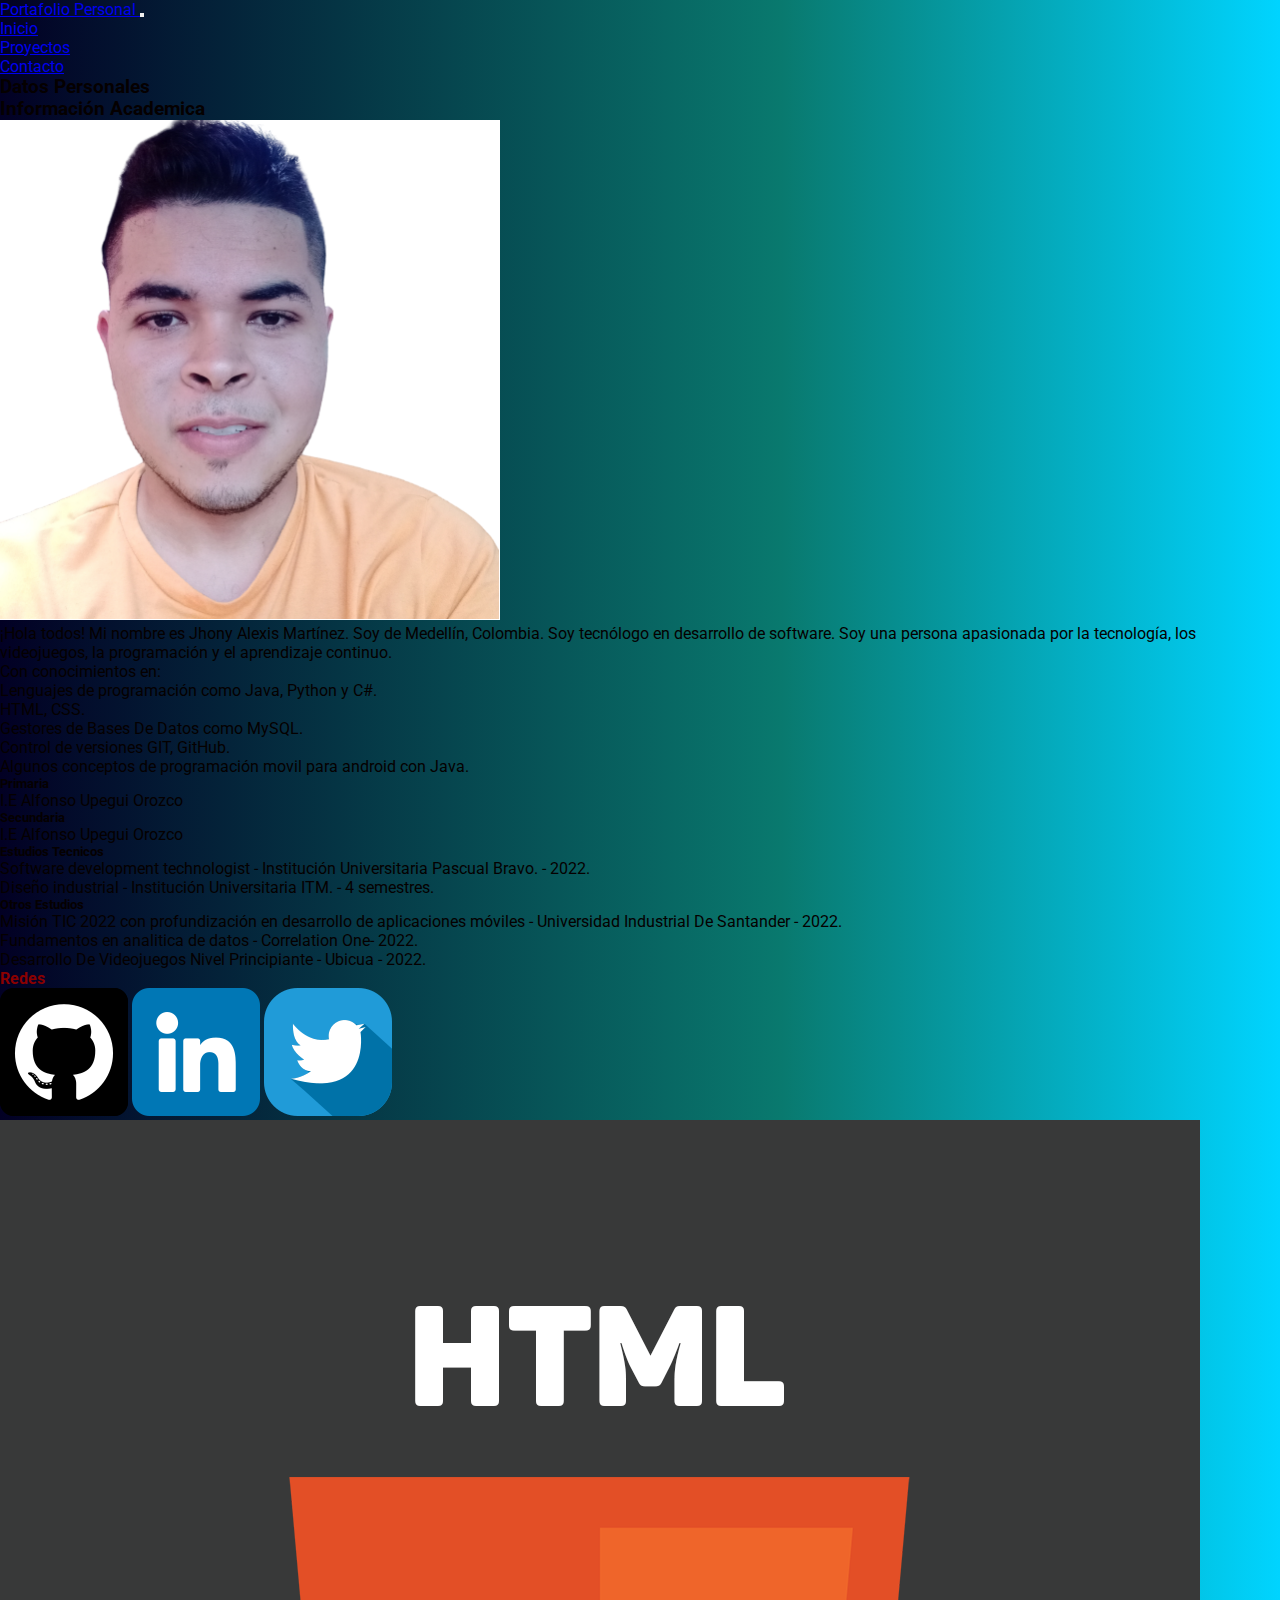
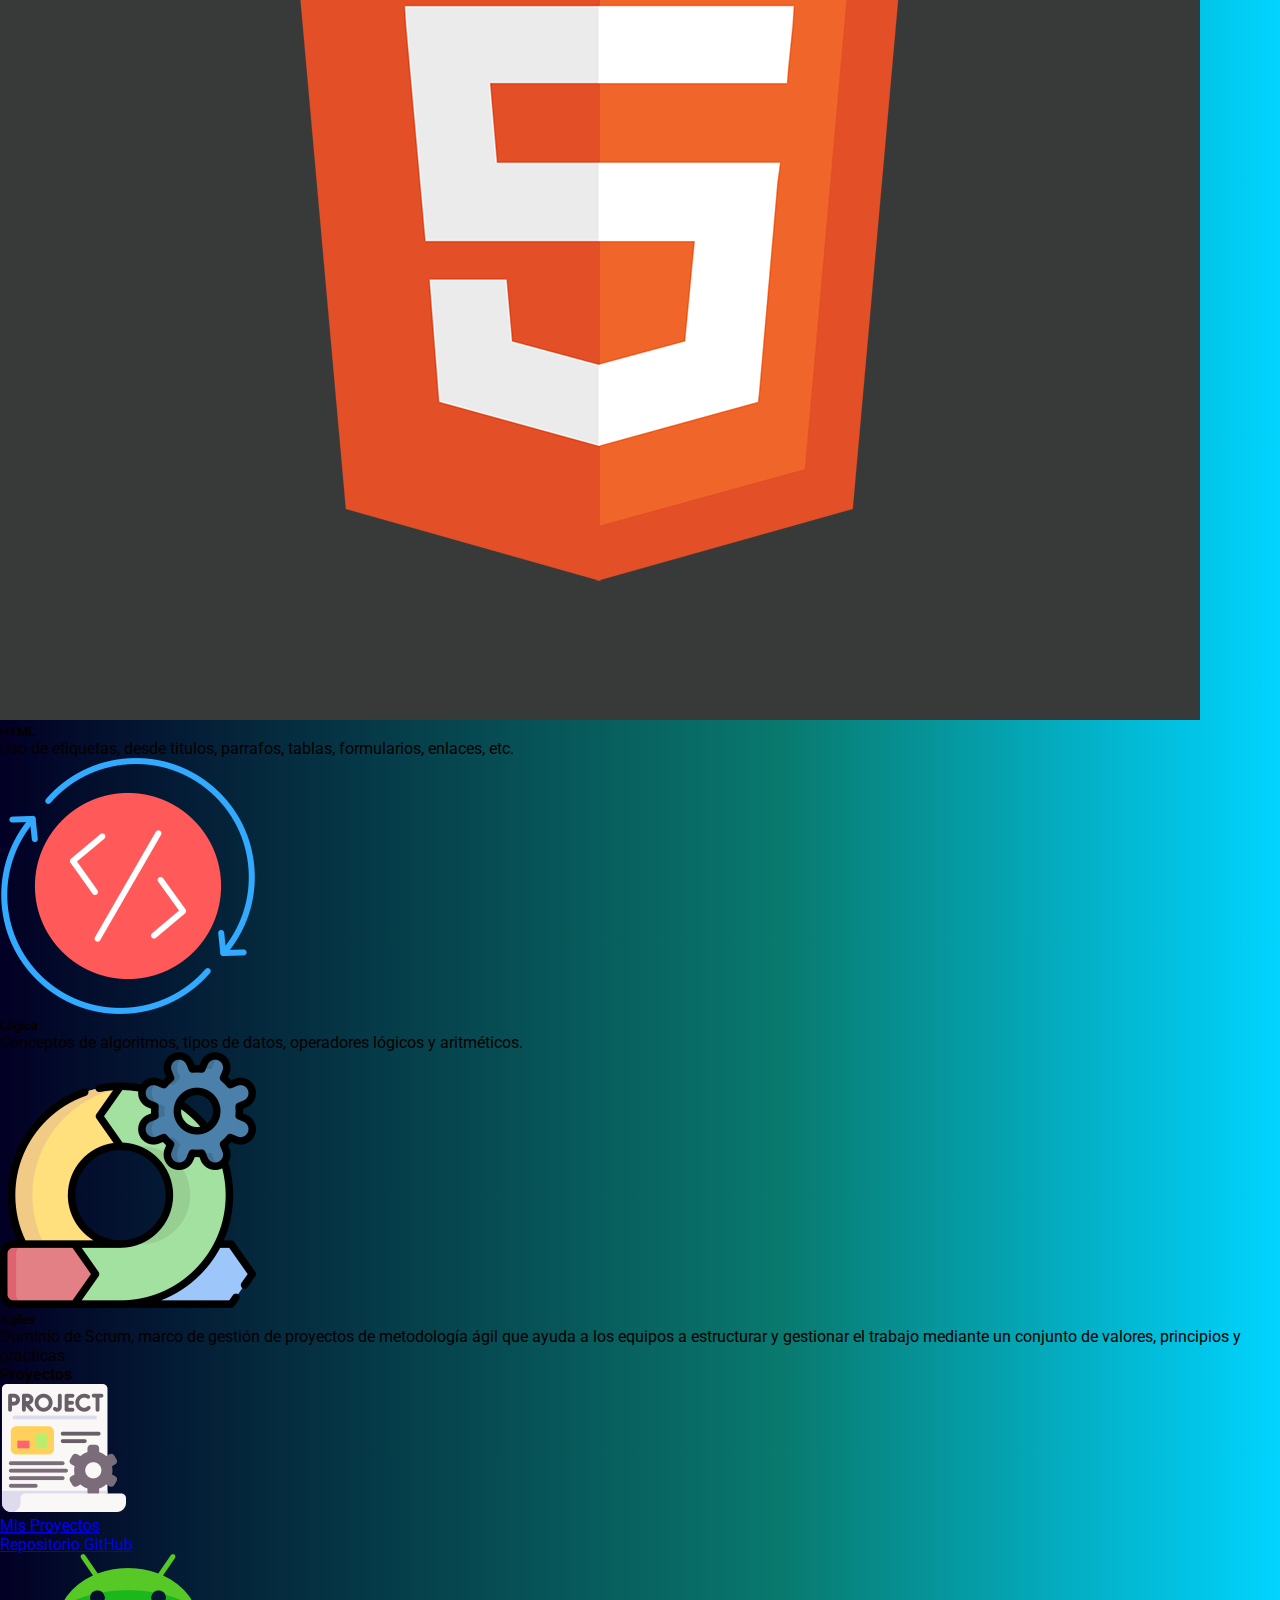
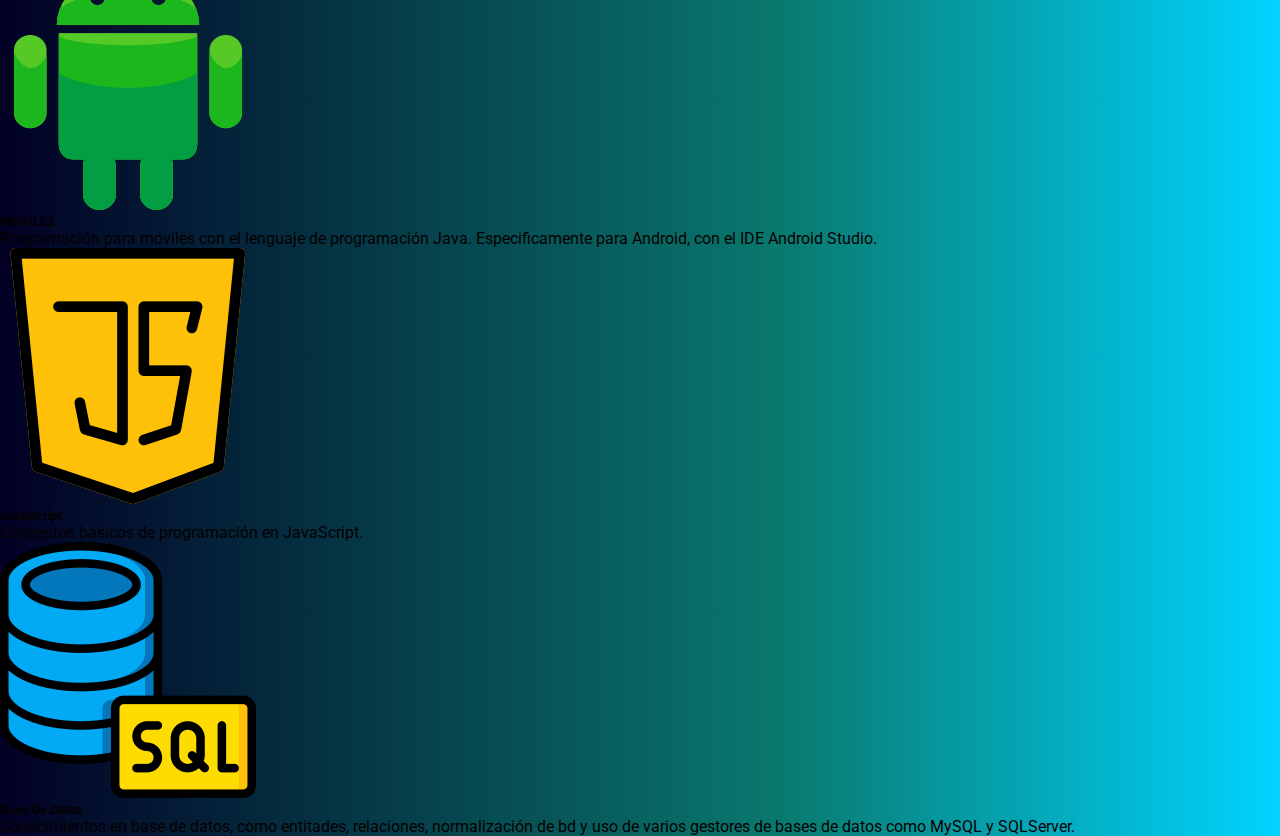
<file: index.html>
<!DOCTYPE html>
<html lang="es">

<head>
    <meta charset="UTF-8">
    <meta http-equiv="X-UA-Compatible" content="IE=edge">
    <meta name="viewport" content="width=device-width, initial-scale=1.0">
    <link href="https://cdn.jsdelivr.net/npm/bootstrap@5.3.0-alpha3/dist/css/bootstrap.min.css" rel="stylesheet"
        integrity="sha384-KK94CHFLLe+nY2dmCWGMq91rCGa5gtU4mk92HdvYe+M/SXH301p5ILy+dN9+nJOZ" crossorigin="anonymous">
    <link rel="stylesheet" href="./css/style.css">
    <title>Inicio</title>
</head>

<body>

    <header>
        <nav class="navbar navbar-expand-lg bg-dark navbar-dark fixed-top">
            <div class="container-fluid">
                <a class="navbar-brand" href="index.html">
                    Portafolio Personal
                </a>
                <button class="navbar-toggler" type="button" data-bs-toggle="collapse" data-bs-target="#navbarNav"
                    aria-controls="navbarNav" aria-expanded="false" aria-label="Toggle navigation">
                    <span class="navbar-toggler-icon"></span>
                </button>
                <div class="collapse navbar-collapse" id="navbarNav">
                    <ul class="navbar-nav">
                        <li class="nav-item">
                            <a class="nav-link active " aria-current="page" href="index.html">Inicio</a>
                        </li>
                        <li class="nav-item">
                            <a class="nav-link " href="./proyectos.html">Proyectos</a>
                        </li>
                        <li class="nav-item">
                            <a class="nav-link disabled" href="#">Contacto</a>
                        </li>

                    </ul>
                </div>
            </div>
        </nav>
    </header>

    <main>

        <div class="container-fluid ">
            <div class="row">
                <div class="col-12 col-md-4  border my-5 ">
                    <h3 class="text-center text-white ">Datos Personales</h3>
                </div>
                <div class="col-12 col-md-8 border my-5">
                    <h3 class="text-center text-white ">Información Academica</h3>
                </div>
            </div>
            <div class="row">
                <div class="col-12 col-md-2 my-5 shadow-sm p-3 mb-5 bg-body-tertiary rounded">
                    <img src="./img/foto.png" alt="foto-portada" title="" class="img-fluid w-100 rounded-circle">
                </div>
                <div class="col-12 col-md-2 my-5 shadow-lg p-3 mb-5 bg-body-tertiary rounded">
                    <p>¡Hola todos! Mi nombre es Jhony Alexis Martínez. Soy de Medellín, Colombia. Soy tecnólogo en
                        desarrollo de software. Soy una persona apasionada por la tecnología, los videojuegos, la
                        programación y el aprendizaje continuo. </p>
                    <ul class="list-unstyled">

                        <li>Con conocimientos en:
                            <ul>
                                <li>Lenguajes de programación como Java, Python y C#.</li>
                                <li>HTML, CSS. </li>
                                <li>Gestores de Bases De Datos como MySQL.</li>
                                <li>Control de versiones GIT, GitHub.</li>
                                <li>Algunos conceptos de programación movil para android con Java.</li>

                            </ul>
                        </li>

                    </ul>
                </div>
                <div class="col-12 col-md-2 my-5 shadow-lg p-3 mb-5 bg-body-tertiary rounded ">
                    <h5 class="text-center text-info">Primaria</h5>
                    <p class="text-center">
                        I.E Alfonso Upegui Orozco
                    </p>
                    <h5 class="text-center text-info">Secundaria</h5>
                    <p class="text-center">
                        I.E Alfonso Upegui Orozco
                    </p>
                </div>
                <div class="col-12 col-md-2 my-5 shadow-lg p-3 mb-5 bg-body-tertiary rounded">
                    <h5 class="text-center text-info">Estudios Tecnicos</h5>
                    <p class="text-center">
                        Software development technologist - Institución Universitaria Pascual Bravo. - 2022.
                    </p>
                    <p class="text-center">
                        Diseño industrial - Institución Universitaria ITM. - 4 semestres.
                    </p>
                </div>
                <div class="col-12 col-md-4 my-5 shadow-lg p-3 mb-5 bg-body-tertiary rounded">
                    <h5 class="text-center text-info">Otros Estudios</h5>
                    <p class="text-center">Misión TIC 2022 con profundización en desarrollo de aplicaciones móviles - Universidad Industrial De Santander - 2022.</p>
                    <p class="text-center">Fundamentos en analitica de datos - Correlation One- 2022.</p>
                    <p class="text-center">Desarrollo De Videojuegos Nivel Principiante - Ubicua - 2022.</p>
                </div>


            </div>
            <div class="row">
                <div class="col-12 col-md-2 my-1 border shadow-sm p-3 mb-5 bg-body-tertiary rounded">
                    <h4 class="text-center redes">Redes</h4>
                    <a href="https://github.com/AlexisMartinez1913"><img src="./img/github_logo.png"
                            class="img-thumbnail my-2 rounded-circle " alt="github"></a>
                    <a href="https://www.linkedin.com/in/martinezjhony/"><img src="./img/linkedin.png"
                            class="img-thumbnail my-2 rounded-circle" alt="linkedin"></a>
                    <a href="https://twitter.com/alexis22_mg"><img src="./img/logotipo-de-twitter.png"
                            class="img-thumbnail my-2 rounded-circle" alt="github"></a>
                </div>
                <div class="col-12 col-md-8">
                    <div class="card-group">
                        <div class="card">
                            <img src="./img/html-logo.png" class="card-img-top" alt="html">
                            <div class="card-body">
                                <h5 class="card-title text-center">HTML</h5>
                                <p class="card-text">Uso de etiquetas, desde titulos, parrafos, tablas, formularios, enlaces, etc.</p>
                                
                            </div>
                        </div>
                        <div class="card">
                            <img src="./img/development.png" class="card-img-top" alt="logica de programación">
                            <div class="card-body">
                                <h5 class="card-title text-center">Lógica</h5>
                                <p class="card-text">Conceptos de algoritmos, tipos de datos, operadores lógicos y aritméticos.</p>
                                
                            </div>
                        </div>
                        <div class="card">
                            <img src="./img/agil.png" class="card-img-top" alt="agiles">
                            <div class="card-body">
                                <h5 class="card-title text-center">Agiles</h5>
                                <p class="card-text">Dominio de Scrum, marco de gestión de proyectos de metodología ágil que ayuda a los equipos a estructurar y gestionar el trabajo mediante un conjunto de valores, principios y prácticas.</p>
                                
                            </div>
                        </div>
                    </div>

                </div>
                <div class="col-12 col-md-2">
                    <h4 class="text-center">Proyectos</h4>
                    <a href="https://github.com/AlexisMartinez1913"><img src="./img/proyecto.png"
                            class="img-thumbnail my-2 rounded-circle" alt="github"></a>
                            <ul class="list-group">
                                <a href="proyectos.html"><li class="list-group-item active" aria-current="true">Mis Proyectos</li></a>
                                <a href="https://github.com/AlexisMartinez1913"><li class="list-group-item">Repositorio GitHub</li></a>
                                
                            </ul>
                </div>
            </div>
            <div class="row">
                <div class="col-12 col-md-2">

                </div>
                <div class="col-12 col-md-8">
                    <div class="card-group">
                        <div class="card">
                            <img src="./img/androide.png" class="card-img-top" alt="android">
                            <div class="card-body">
                                <h5 class="card-title text-center">MÓVILES</h5>
                                <p class="card-text">Programación para móviles con el lenguaje de programación Java.
                                    Especificamente para Android, con el IDE Android Studio.
                                </p>
                                
                            </div>
                        </div>
                        <div class="card">
                            <img src="./img/secuencia-de-comandos-de-javasc.png" class="card-img-top" alt="js">
                            <div class="card-body">
                                <h5 class="card-title text-center">JavaScript</h5>
                                <p class="card-text">Conceptos básicos de programación en JavaScript.</p>
                                
                            </div>
                        </div>
                        <div class="card">
                            <img src="./img/base-de-datos.png" class="card-img-top" alt="bd">
                            <div class="card-body">
                                <h5 class="card-title text-center">Base De Datos</h5>
                                <p class="card-text">Conocimientos en base de datos, como entitades, relaciones, normalización de bd y uso de  varios gestores de bases de datos como MySQL y SQLServer.</p>
                                
                            </div>
                        </div>
                    </div>

                </div>
                <div class="col-12 col-md-2">

                </div>
            </div>
    </main>


    <script src="https://cdn.jsdelivr.net/npm/bootstrap@5.3.0-alpha3/dist/js/bootstrap.bundle.min.js"
        integrity="sha384-ENjdO4Dr2bkBIFxQpeoTz1HIcje39Wm4jDKdf19U8gI4ddQ3GYNS7NTKfAdVQSZe" crossorigin="anonymous">
    </script>
</body>

</html>
</file>
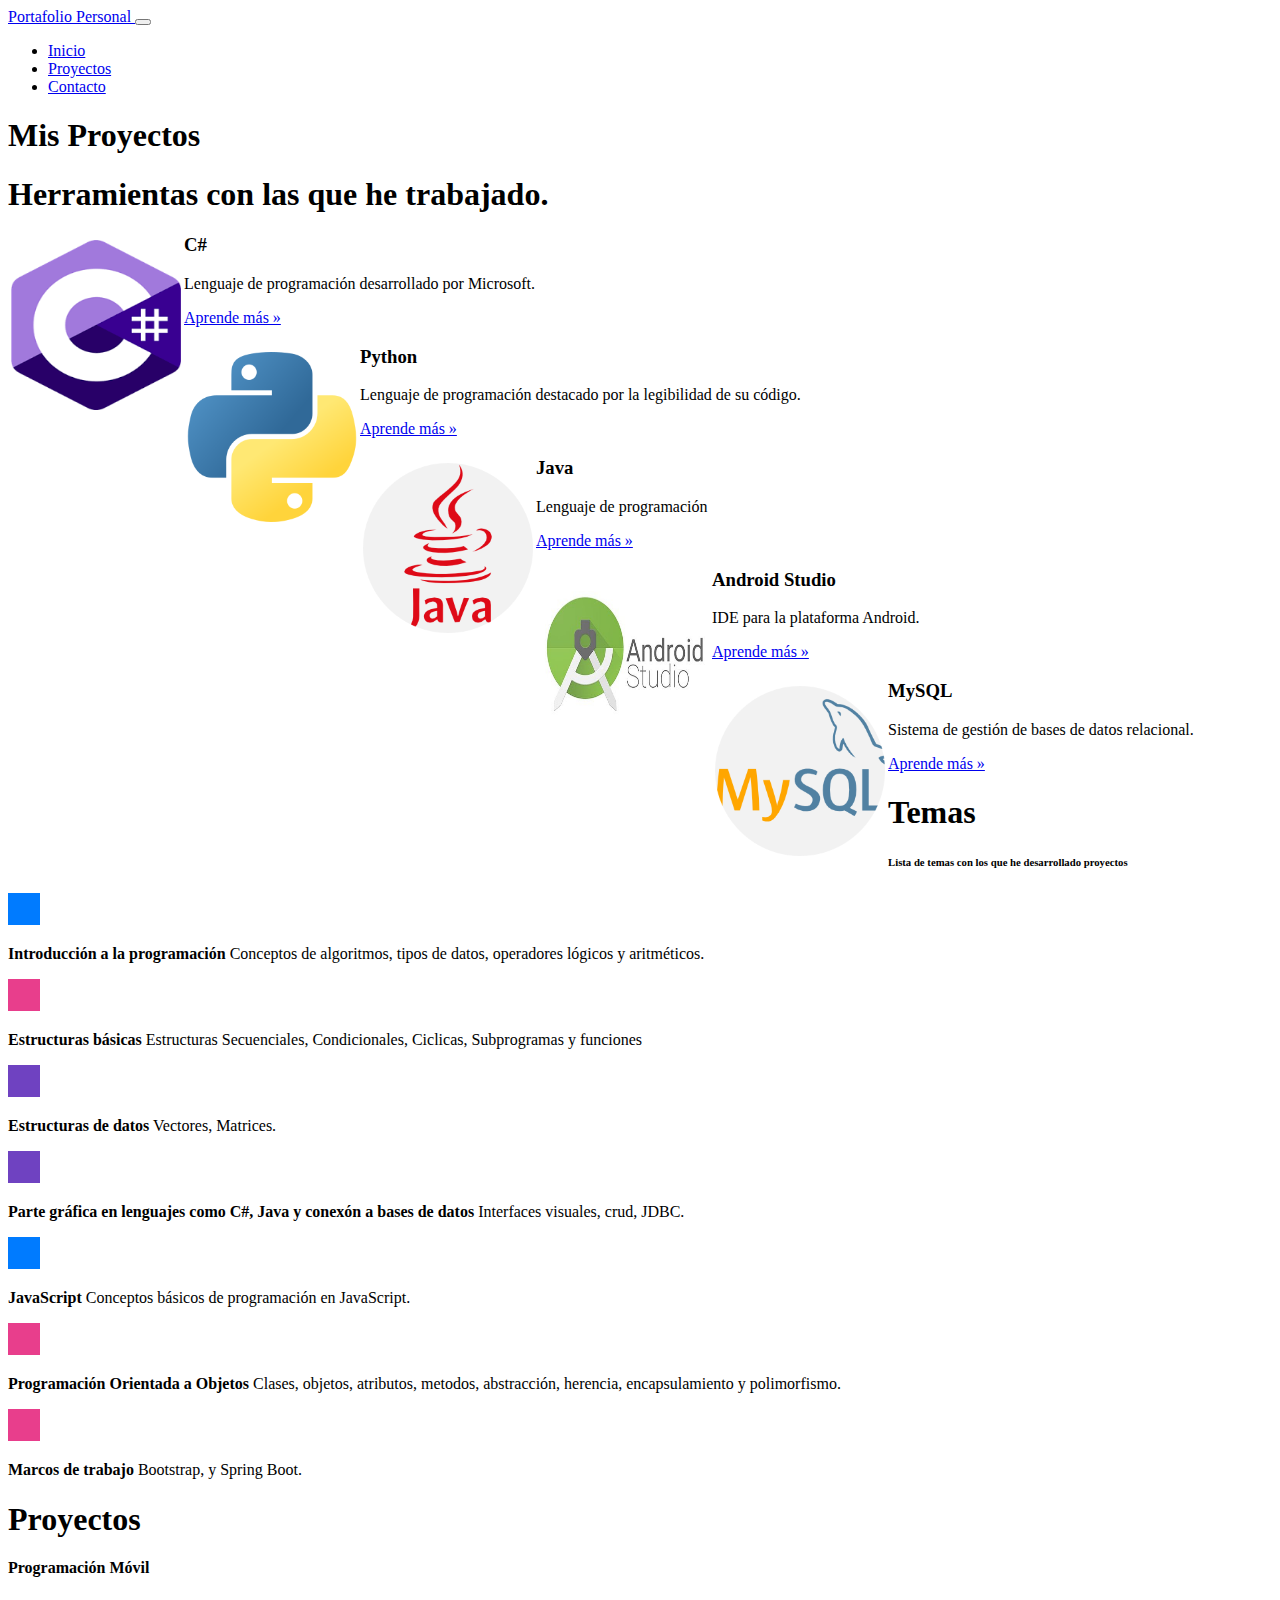
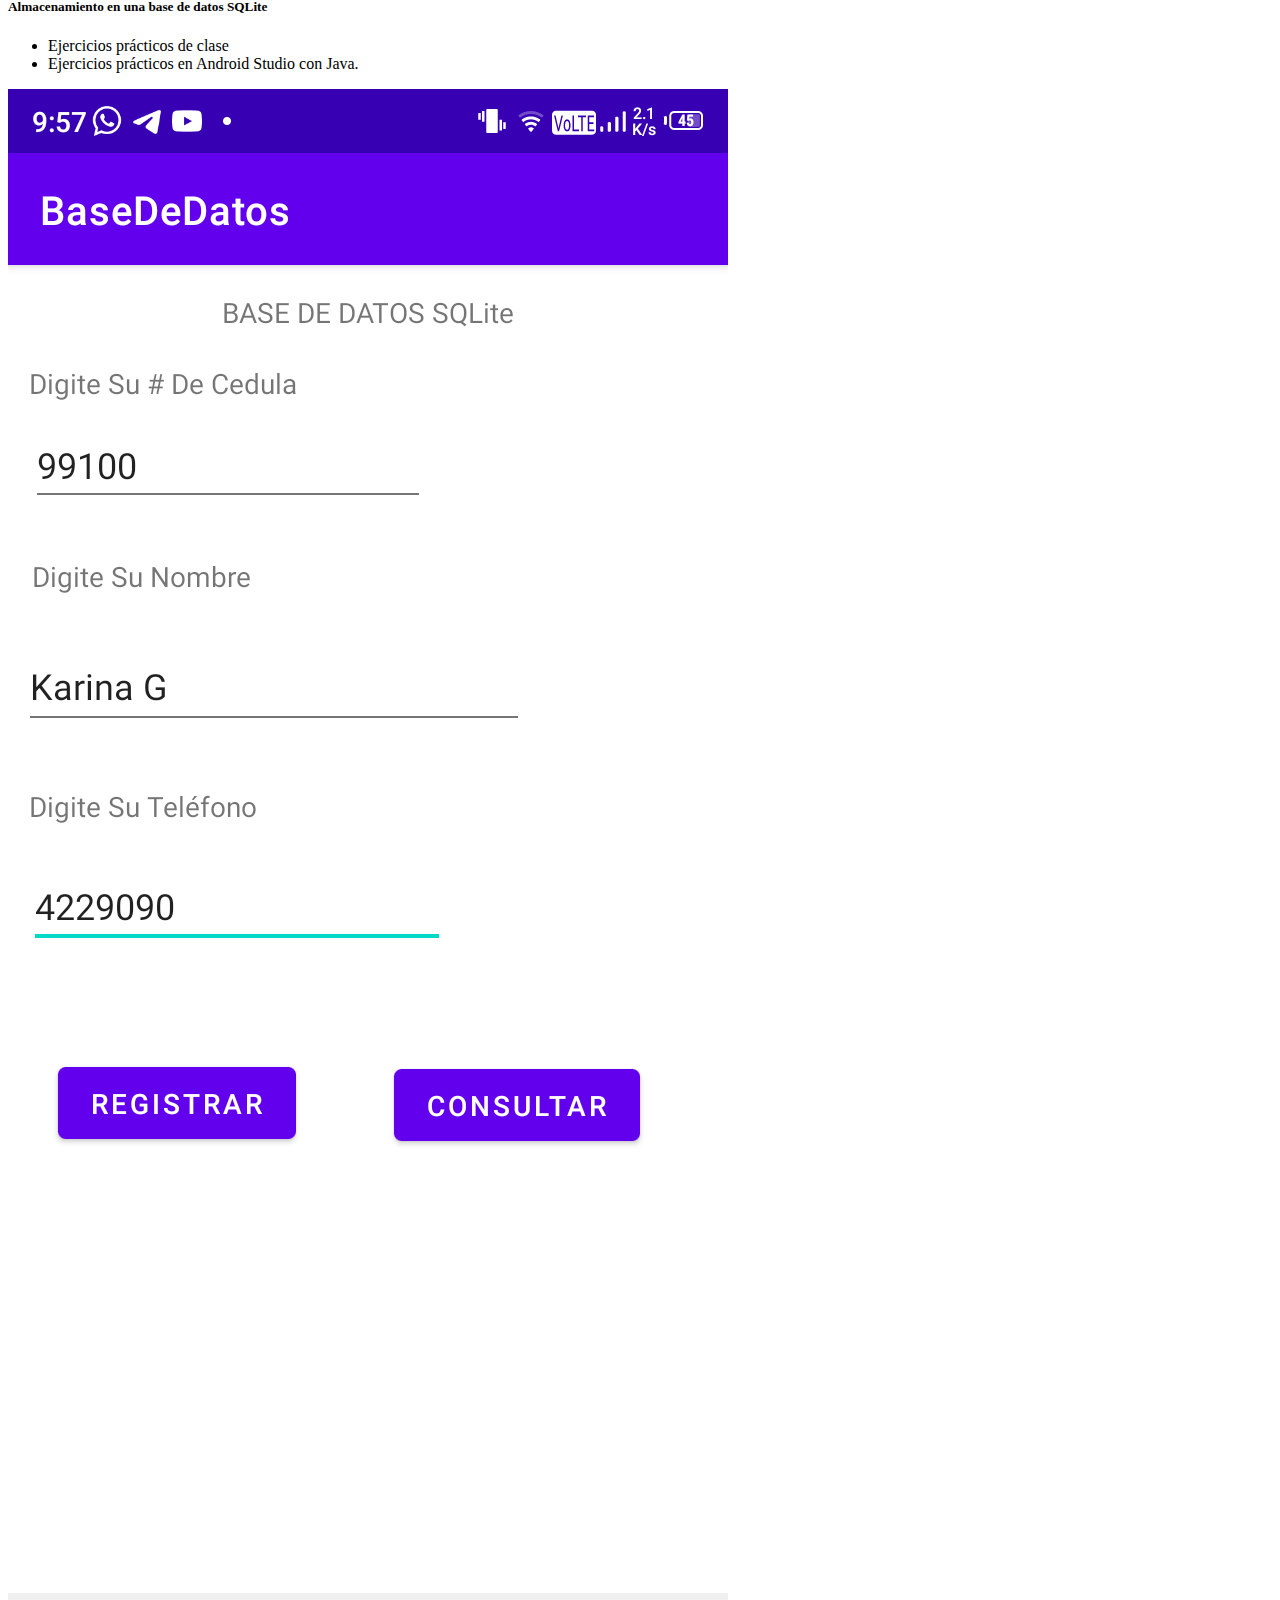
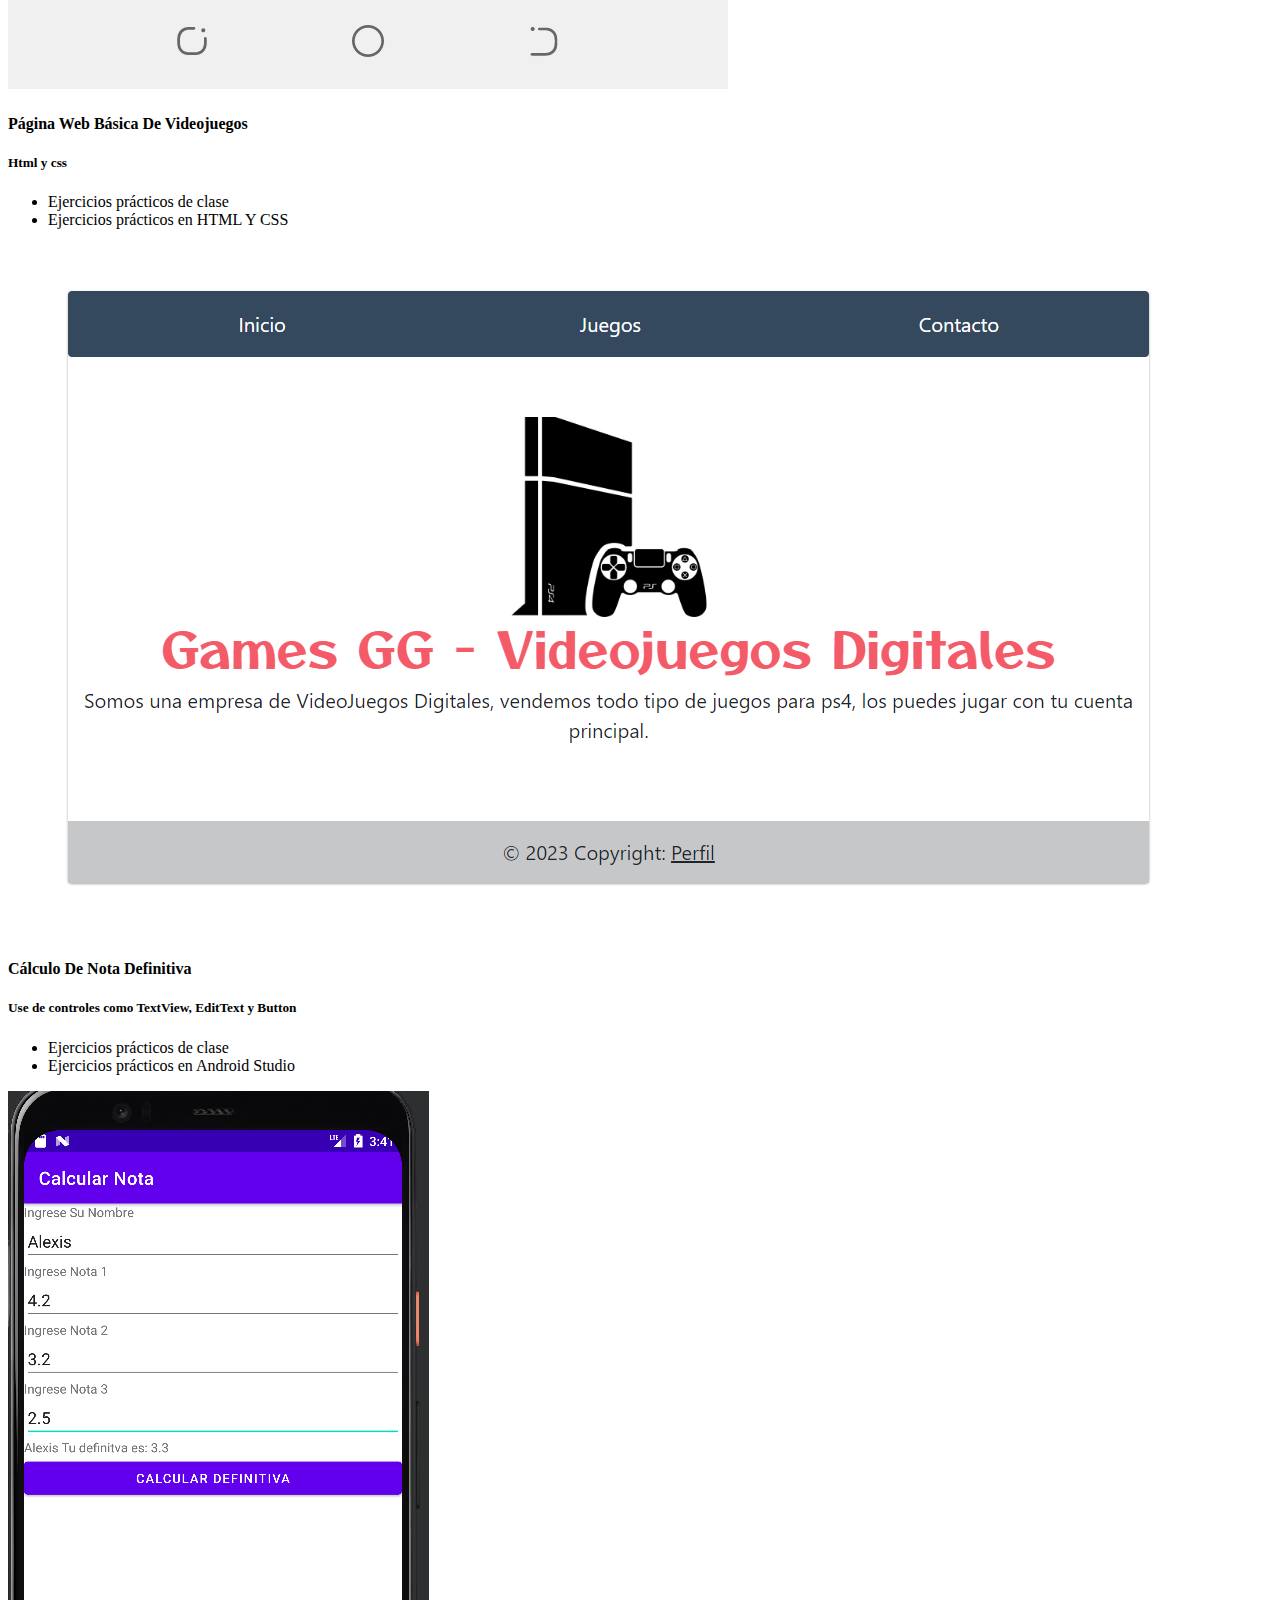
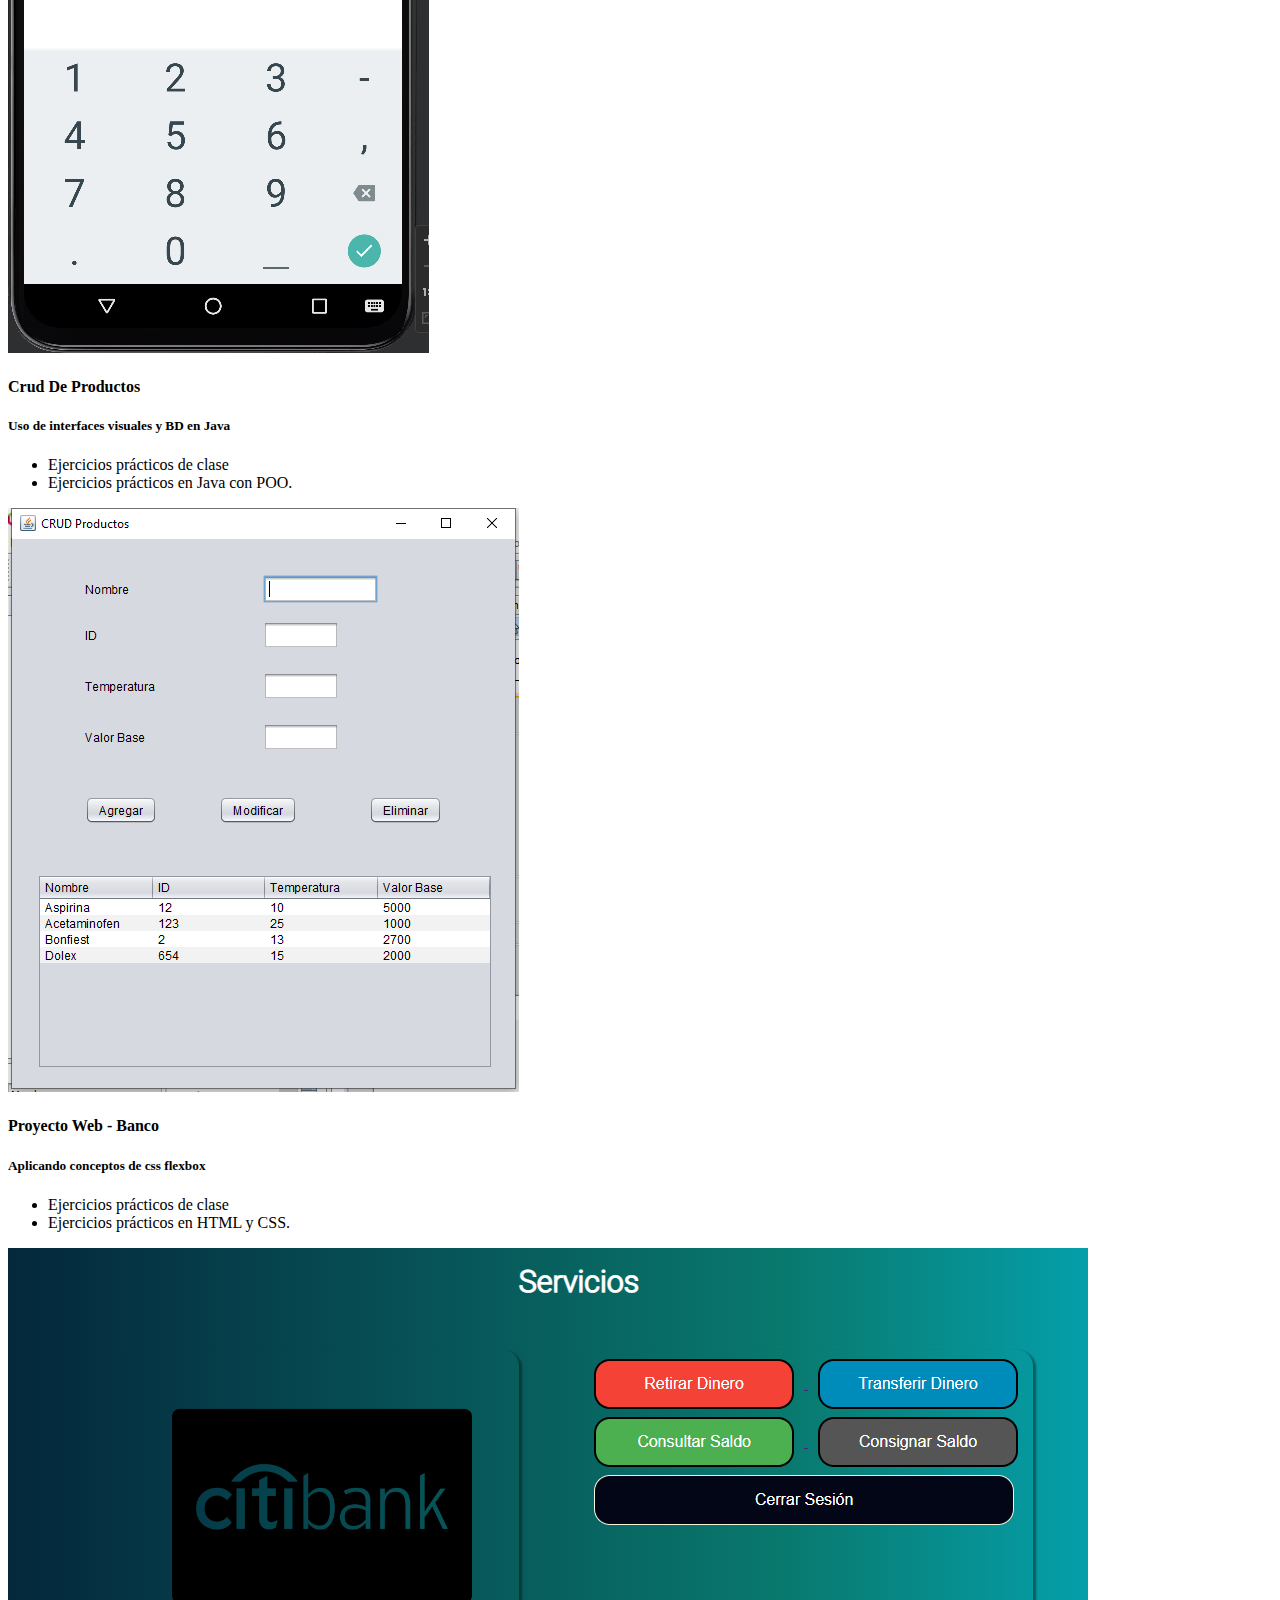
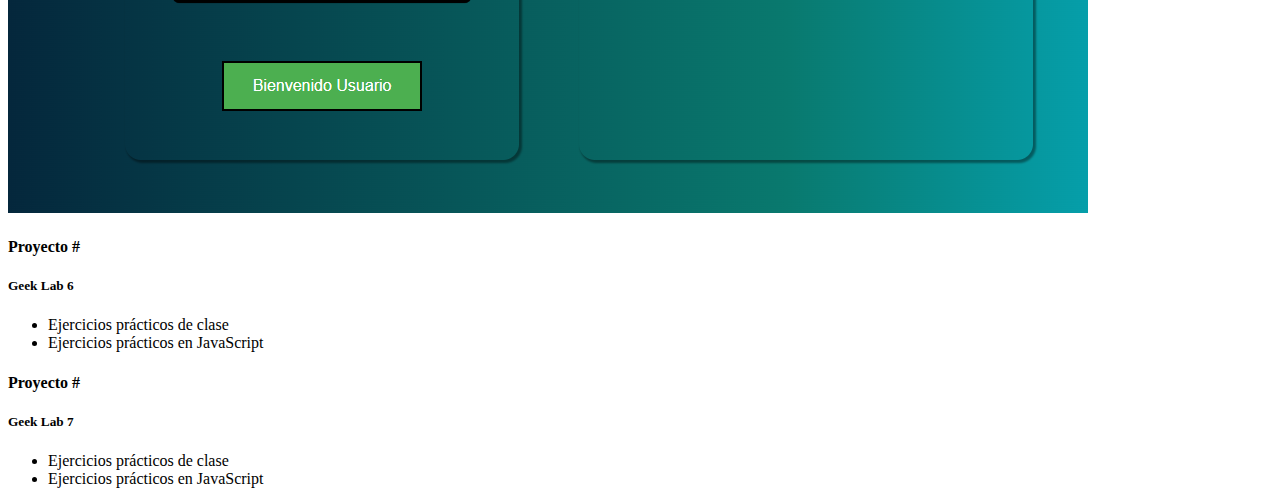
<file: proyectos.html>
<!DOCTYPE html>
<html lang="es">

<head>
    <meta charset="UTF-8">
    <meta http-equiv="X-UA-Compatible" content="IE=edge">
    <meta name="viewport" content="width=device-width, initial-scale=1.0">
    <link rel="stylesheet" href="./css/proyecto.css">
    <link href="https://cdn.jsdelivr.net/npm/bootstrap@5.3.0-alpha3/dist/css/bootstrap.min.css" rel="stylesheet"
        integrity="sha384-KK94CHFLLe+nY2dmCWGMq91rCGa5gtU4mk92HdvYe+M/SXH301p5ILy+dN9+nJOZ" crossorigin="anonymous">
    <title>Proyectos</title>
</head>

<body>

    <header>
        <nav class="navbar navbar-expand-lg bg-dark navbar-dark fixed-top">
            <div class="container-fluid">
                <a class="navbar-brand" href="index.html">
                    Portafolio Personal
                </a>
                <button class="navbar-toggler" type="button" data-bs-toggle="collapse" data-bs-target="#navbarNav"
                    aria-controls="navbarNav" aria-expanded="false" aria-label="Toggle navigation">
                    <span class="navbar-toggler-icon"></span>
                </button>
                <div class="collapse navbar-collapse" id="navbarNav">
                    <ul class="navbar-nav">
                        <li class="nav-item">
                            <a class="nav-link " aria-current="page" href="index.html">Inicio</a>
                        </li>
                        <li class="nav-item">
                            <a class="nav-link active" href="./proyectos.html">Proyectos</a>
                        </li>
                        <li class="nav-item">
                            <a class="nav-link disabled" href="#">Contacto</a>
                        </li>

                    </ul>
                </div>
            </div>
        </nav>
    </header>

    <div class="text-center my-5">
        <h1 class="text-info display-1">Mis Proyectos</h1>
        <h1 class="lead ">Herramientas con las que he trabajado.</h1>
    </div>

    <div role="main" class="container py-2 ">
        <div class="jumbotron ">
            <img src="./img/descarga.png" class="imgi mx-auto d-block float-right ">
            <h3 class="">C#</h3>
            <p class="lead">Lenguaje de programación desarrollado por Microsoft.</p>
            <a class="btn btn-lg btn-primary" href="https://learn.microsoft.com/es-es/dotnet/csharp/"
                role="button">Aprende más »</a>
        </div>
        <div class="jumbotron ">
            <img src="./img/piton.png" class="imgi mx-auto d-block float-right ">
            <h3 class="">Python</h3>
            <p class="lead">Lenguaje de programación destacado por la legibilidad de su código.</p>
            <a class="btn btn-lg btn-danger" href="https://www.python.org" role="button">Aprende más »</a>
        </div>
        <div class="jumbotron ">
            <img src="./img/java.png" class="imgi mx-auto d-block float-right ">
            <h3 class="">Java</h3>
            <p class="lead">Lenguaje de programación</p>
            <a class="btn btn-lg btn-dark"
                href="https://azure.microsoft.com/es-es/resources/cloud-computing-dictionary/what-is-java-programming-language/"
                role="button">Aprende más »</a>
        </div>

        <div class="jumbotron ">
            <img src="./img/androids.jpg" class="imgi mx-auto d-block float-right ">
            <h3 class="">Android Studio</h3>
            <p class="lead">IDE para la plataforma Android.</p>
            <a class="btn btn-lg btn-warning" href="https://developer.android.com/studio" role="button">Aprende más
                »</a>
        </div>
        <div class="jumbotron ">
            <img src="./img/mysql.png" class="imgi mx-auto d-block float-right ">
            <h3 class="">MySQL</h3>
            <p class="lead">Sistema de gestión de bases de datos relacional.</p>
            <a class="btn btn-lg btn-success" href="https://dev.mysql.com/doc/" role="button">Aprende más »</a>
        </div>
    </div>

    <div class="text-center">
        <h1 class="text-info display-2">Temas</h1>
        <h1 class="lead "></h1>
    </div>



    <div class="my-3 p-3 bg-white rounded shadow-sm container">
        <h6 class="border-bottom border-gray pb-2 mb-0">Lista de temas con los que he desarrollado proyectos</h6>
        <div class="media text-muted pt-3">
            <svg class="bd-placeholder-img mr-2 rounded" width="32" height="32" xmlns="http://www.w3.org/2000/svg"
                preserveAspectRatio="xMidYMid slice" focusable="false" role="img" aria-label="Placeholder: 32x32">
                <title>Placeholder</title>
                <rect width="100%" height="100%" fill="#007bff"></rect><text x="50%" y="50%" fill="#007bff"
                    dy=".3em">32x32</text>
            </svg>
            <p class="media-body pb-3 mb-0 small lh-125 border-bottom border-gray">
                <strong class="d-block text-gray-dark">Introducción a la programación</strong>
                Conceptos de algoritmos, tipos de datos, operadores lógicos y aritméticos.
            </p>
        </div>
        <div class="media text-muted pt-3">
            <svg class="bd-placeholder-img mr-2 rounded" width="32" height="32" xmlns="http://www.w3.org/2000/svg"
                preserveAspectRatio="xMidYMid slice" focusable="false" role="img" aria-label="Placeholder: 32x32">
                <title>Placeholder</title>
                <rect width="100%" height="100%" fill="#e83e8c"></rect><text x="50%" y="50%" fill="#e83e8c"
                    dy=".3em">32x32</text>
            </svg>
            <p class="media-body pb-3 mb-0 small lh-125 border-bottom border-gray">
                <strong class="d-block text-gray-dark">Estructuras básicas</strong>
                Estructuras Secuenciales, Condicionales, Ciclicas, Subprogramas y funciones
            </p>
        </div>
        <div class="media text-muted pt-3">
            <svg class="bd-placeholder-img mr-2 rounded" width="32" height="32" xmlns="http://www.w3.org/2000/svg"
                preserveAspectRatio="xMidYMid slice" focusable="false" role="img" aria-label="Placeholder: 32x32">
                <title>Placeholder</title>
                <rect width="100%" height="100%" fill="#6f42c1"></rect><text x="50%" y="50%" fill="#6f42c1"
                    dy=".3em">32x32</text>
            </svg>
            <p class="media-body pb-3 mb-0 small lh-125 border-bottom border-gray">
                <strong class="d-block text-gray-dark">Estructuras de datos</strong>
                Vectores, Matrices.
        </div>
        <div class="media text-muted pt-3">
            <svg class="bd-placeholder-img mr-2 rounded" width="32" height="32" xmlns="http://www.w3.org/2000/svg"
                preserveAspectRatio="xMidYMid slice" focusable="false" role="img" aria-label="Placeholder: 32x32">
                <title>Placeholder</title>
                <rect width="100%" height="100%" fill="#6f42c1"></rect><text x="50%" y="50%" fill="#6f42c1"
                    dy=".3em">32x32</text>
            </svg>
            <p class="media-body pb-3 mb-0 small lh-125 border-bottom border-gray">
                <strong class="d-block text-gray-dark">Parte gráfica en lenguajes como C#, Java y conexón a bases de
                    datos</strong>
                Interfaces visuales, crud, JDBC.
        </div>
        <div class="media text-muted pt-3">
            <svg class="bd-placeholder-img mr-2 rounded" width="32" height="32" xmlns="http://www.w3.org/2000/svg"
                preserveAspectRatio="xMidYMid slice" focusable="false" role="img" aria-label="Placeholder: 32x32">
                <title>Placeholder</title>
                <rect width="100%" height="100%" fill="#007bff"></rect><text x="50%" y="50%" fill="#007bff"
                    dy=".3em">32x32</text>
            </svg>
            <p class="media-body pb-3 mb-0 small lh-125 border-bottom border-gray">
                <strong class="d-block text-gray-dark">JavaScript</strong>
                Conceptos básicos de programación en JavaScript.
            </p>
        </div>
        <div class="media text-muted pt-3">
            <svg class="bd-placeholder-img mr-2 rounded" width="32" height="32" xmlns="http://www.w3.org/2000/svg"
                preserveAspectRatio="xMidYMid slice" focusable="false" role="img" aria-label="Placeholder: 32x32">
                <title>Placeholder</title>
                <rect width="100%" height="100%" fill="#e83e8c"></rect><text x="50%" y="50%" fill="#e83e8c"
                    dy=".3em">32x32</text>
            </svg>
            <p class="media-body pb-3 mb-0 small lh-125 border-bottom border-gray">
                <strong class="d-block text-gray-dark">Programación Orientada a Objetos</strong>
                Clases, objetos, atributos, metodos, abstracción, herencia, encapsulamiento y polimorfismo.
            </p>
        </div>
        <div class="media text-muted pt-3">
            <svg class="bd-placeholder-img mr-2 rounded" width="32" height="32" xmlns="http://www.w3.org/2000/svg"
                preserveAspectRatio="xMidYMid slice" focusable="false" role="img" aria-label="Placeholder: 32x32">
                <title>Placeholder</title>
                <rect width="100%" height="100%" fill="#e83e8c"></rect><text x="50%" y="50%" fill="#e83e8c"
                    dy=".3em">32x32</text>
            </svg>
            <p class="media-body pb-3 mb-0 small lh-125 border-bottom border-gray">
                <strong class="d-block text-gray-dark">Marcos de trabajo</strong>
                Bootstrap, y Spring Boot.
            </p>
        </div>
    </div>


    <div class="text-center">
        <h1 class="text-info display-2">Proyectos</h1>
        <h1 class="lead "></h1>
    </div>


    <div class="text-center container py-3">
        <div class="card-deck mb-3 text-center container">
            
            <!--
                
            -->
            <div class="card mb-4 shadow-sm">
                <div class="card-header">
                    <h4 class="my-0 font-weight-normal">Programación Móvil</h4>
                </div>
                <div class="card-body">
                    <h5 class="card-title pricing-card-title">Almacenamiento en una base de datos SQLite</h5>

                    <ul class="list-unstyled mt-3 mb-4">
                        <li>Ejercicios prácticos de clase</li>
                        <li>Ejercicios prácticos en Android Studio con Java.</li>

                    </ul>
                    <img src="./img/sqlite4.png" class="img-fluid w-100" alt="...">
                    

                </div>
            </div>
            <div class="card mb-4 shadow-sm">
                <div class="card-header">
                    <h4 class="my-0 font-weight-normal">Página Web Básica De Videojuegos</h4>
                </div>
                <div class="card-body">
                    <h5 class="card-title pricing-card-title">Html y css</h5>
                    <ul class="list-unstyled mt-3 mb-4">
                        <li>Ejercicios prácticos de clase</li>
                        <li>Ejercicios prácticos en HTML Y CSS</li>
                    </ul>
                    <img src="./img/gamesgg1.PNG" class="img-fluid w-100" alt="...">
                </div>
            </div>

            <div class="card mb-4 shadow-sm">
                <div class="card-header">
                    <h4 class="my-0 font-weight-normal">Cálculo De Nota Definitiva</h4>
                </div>
                <div class="card-body">
                    <h5 class="card-title pricing-card-title">Use de controles como TextView, EditText y Button </h5>
                    <ul class="list-unstyled mt-3 mb-4">
                        <li>Ejercicios prácticos de clase</li>
                        <li>Ejercicios prácticos en Android Studio</li>
                    </ul>
                    <img src="./img/CalcularNotaApp.PNG" class="img-fluid w-100" alt="...">
                </div>
            </div>
        </div>
    </div>
    <div class="text-center container ">
        <div class="card-deck mb-3 text-center container">
            <div class="card mb-4 shadow-sm">
                <div class="card-header">
                    <h4 class="my-0 font-weight-normal">Crud De Productos</h4>
                </div>
                <div class="card-body">
                    <h5 class="card-title pricing-card-title">Uso de interfaces visuales y BD en Java </h5>
                    <ul class="list-unstyled mt-3 mb-4">
                        <li>Ejercicios prácticos de clase</li>
                        <li>Ejercicios prácticos en Java con POO.</li>

                    </ul>
                    <img src="./img/Captura8.PNG" class="img-fluid w-100" alt="...">
                </div>
            </div>
            <div class="card mb-4 shadow-sm">
                <div class="card-header">
                    <h4 class="my-0 font-weight-normal">Proyecto Web - Banco</h4>
                </div>
                <div class="card-body">
                    <h5 class="card-title pricing-card-title">Aplicando conceptos de css flexbox</h5>
                    <ul class="list-unstyled mt-3 mb-4">
                        <li>Ejercicios prácticos de clase</li>
                        <li>Ejercicios prácticos en HTML y CSS.</li>
                    </ul>
                    <img src="./img/banco.PNG" class="img-fluid w-100" alt="...">
                </div>
                
            </div>

            <div class="card mb-4 shadow-sm">
                <div class="card-header">
                    <h4 class="my-0 font-weight-normal">Proyecto #</h4>
                </div>
                <div class="card-body">
                    <h5 class="card-title pricing-card-title">Geek Lab 6</h5>
                    <ul class="list-unstyled mt-3 mb-4">
                        <li>Ejercicios prácticos de clase</li>
                        <li>Ejercicios prácticos en JavaScript</li>
                    </ul>
                </div>
            </div>
        </div>
    </div>
    <div class="text-center container ">
        <div class="card-deck mb-3 text-center container">
            <div class="card mb-4 shadow-sm">
                <div class="card-header">
                    <h4 class="my-0 font-weight-normal">Proyecto #</h4>
                </div>
                <div class="card-body">
                    <h5 class="card-title pricing-card-title">Geek Lab 7</h5>
                    <ul class="list-unstyled mt-3 mb-4">
                        <li>Ejercicios prácticos de clase</li>
                        <li>Ejercicios prácticos en JavaScript</li>

                    </ul>
                </div>
            </div>
        


        </div>
    </div>




    <script src="https://cdn.jsdelivr.net/npm/bootstrap@5.3.0-alpha3/dist/js/bootstrap.bundle.min.js"
        integrity="sha384-ENjdO4Dr2bkBIFxQpeoTz1HIcje39Wm4jDKdf19U8gI4ddQ3GYNS7NTKfAdVQSZe" crossorigin="anonymous">
    </script>
</body>

</html>
</file>
<file: css/style.css>
@import url('https://fonts.googleapis.com/css2?family=Roboto:ital,wght@0,300;1,300&display=swap');

*{
    margin: 0;
    padding: 0;
    
}

body{
    font-family: 'Roboto', sans-serif;
    /* background: radial-gradient(ellipse at bottom, #5091DD 0%, #030617 100%);    */
    background: rgb(2,0,36);
    background: linear-gradient(90deg, rgba(2,0,36,1) 0%, rgba(9,121,110,1) 61%, rgba(0,212,255,1) 100%); 
    color: #050000;
}

.redes{
    color: darkred;
}
</file>
<file: css/proyecto.css>
.imgi {
    float: left;
    width: 170px;
    height: 170px;
    margin-top: 3px;
    padding: 3px;
    border-radius: 30px;
}

/* .proyect-img {
    width: 400px;
    height: 400px;
    padding: 3px 20px;
} */
</file>
